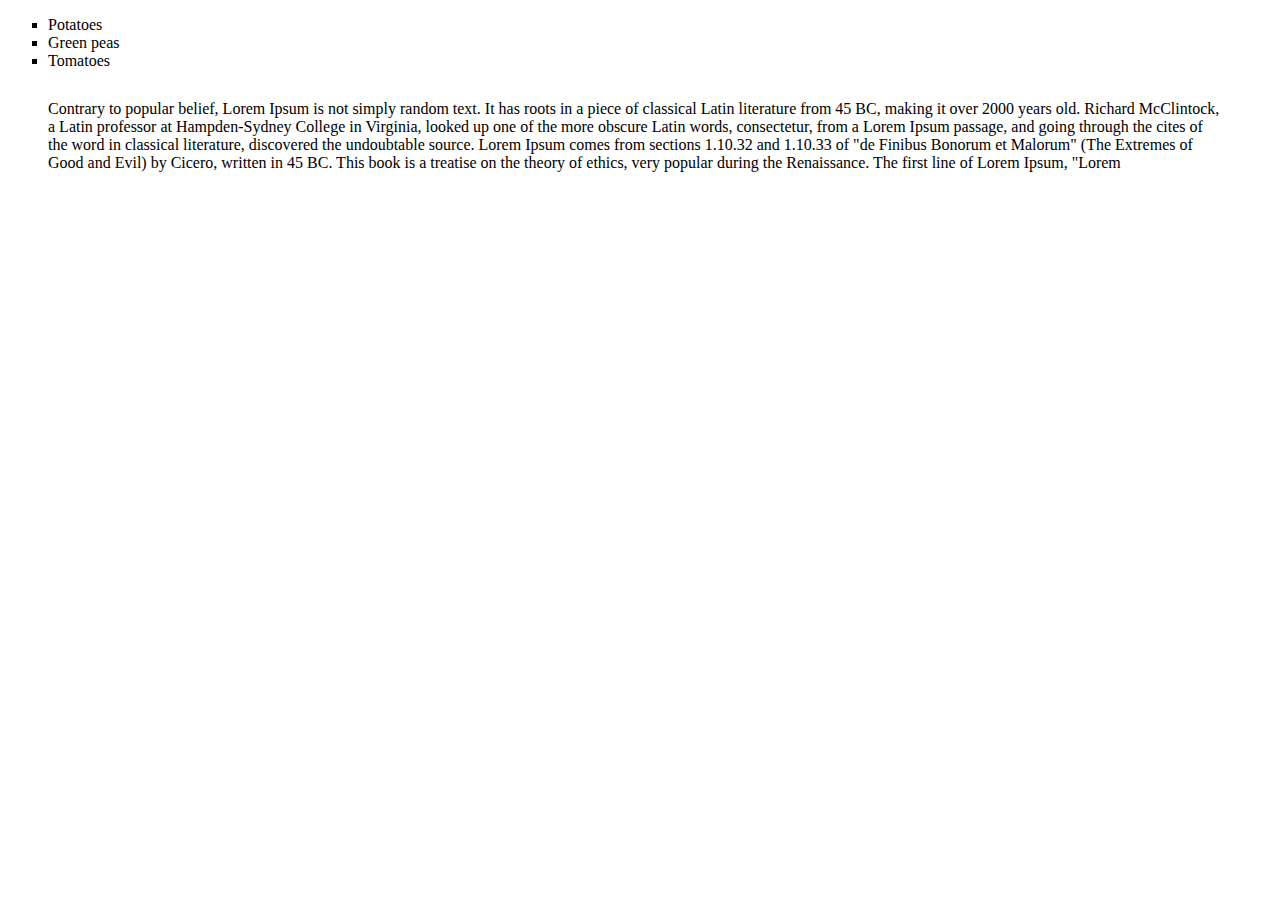
<file: practicals/prac9.html>
<!DOCTYPE html>
<html lang="en" dir="ltr">
  <head>
    <meta charset="utf-8">
    <title> Practical 9</title>
  </head>
  <body>
    <ol style="list-style-type:square; list-style-position:outside; list-style-image:none" >
      <li>Potatoes</li>
      <li> Green peas</li>
      <li> Tomatoes </li>
    </ol>
    <p style="margin-top:30px; margin-right:50px; margin-bottom:80px; margin-left:40px;">
     Contrary to popular belief, Lorem Ipsum is not simply random text. It has roots in a piece of classical Latin literature from 45 BC, making it over 2000 years old. Richard McClintock, a Latin professor at Hampden-Sydney College in Virginia, looked up one of the more obscure Latin words, consectetur, from a Lorem Ipsum passage, and going through the cites of the word in classical literature, discovered the undoubtable source. Lorem Ipsum comes from sections 1.10.32 and 1.10.33 of "de Finibus Bonorum et Malorum" (The Extremes of Good and Evil) by Cicero, written in 45 BC. This book is a treatise on the theory of ethics, very popular during the Renaissance. The first line of Lorem Ipsum, "Lorem
   </p>
  </body>
</html>
</file>
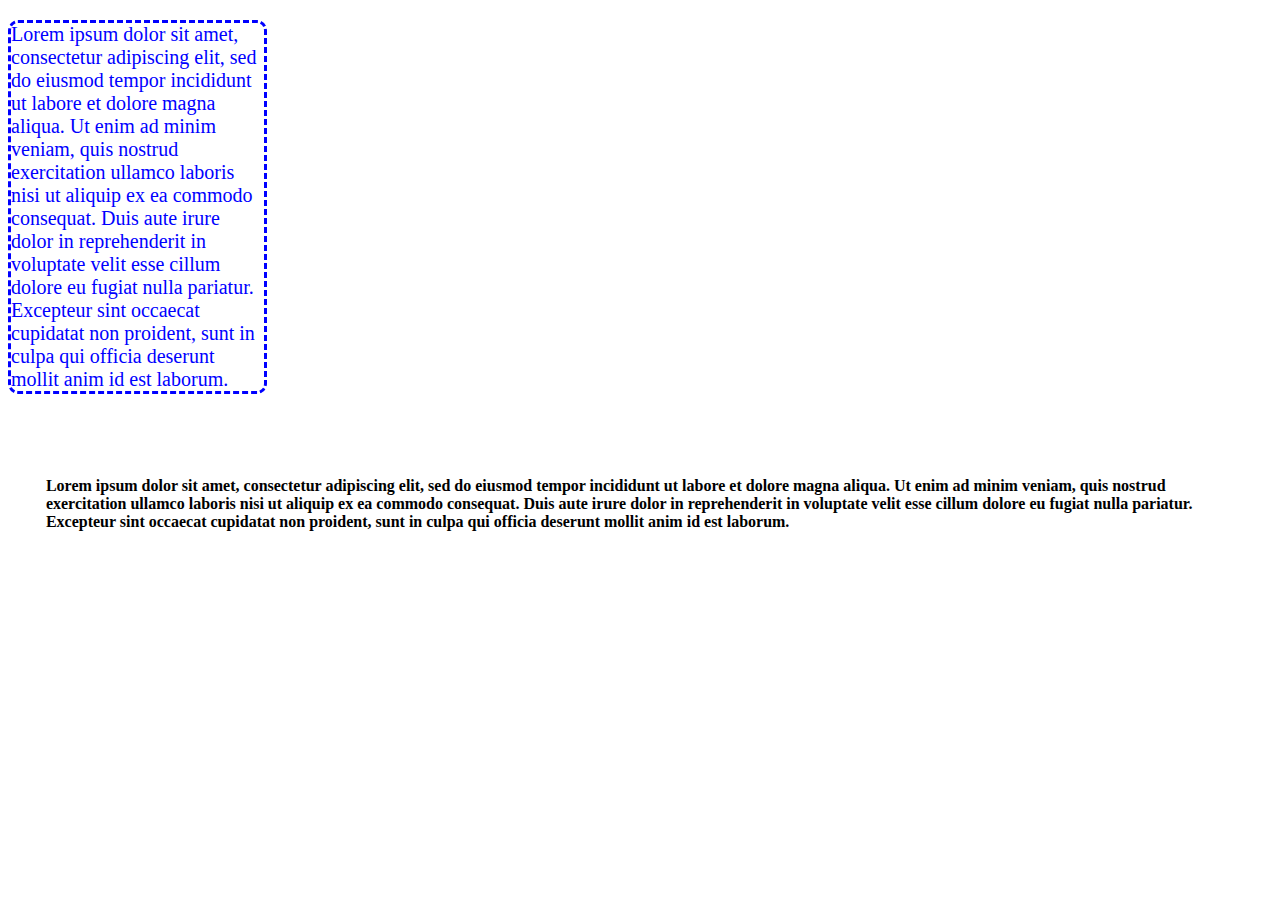
<file: practicals/practical10.html>
<!DOCTYPE html>
<html lang="en" dir="ltr">
  <head>
    <meta charset="utf-8">
    <title> Practical 10</title>
    <link rel="stylesheet" href="style.css">
  </head>
  <body>
     <p class="first">

Lorem ipsum dolor sit amet, consectetur adipiscing elit, sed do eiusmod tempor incididunt ut labore et dolore magna aliqua. Ut enim ad minim veniam, quis nostrud exercitation ullamco laboris nisi ut aliquip ex ea commodo consequat. Duis aute irure dolor in reprehenderit in voluptate velit esse cillum dolore eu fugiat nulla pariatur. Excepteur sint occaecat cupidatat non proident, sunt in culpa qui officia deserunt mollit anim id est laborum.

      </p>
      <p class="second">
        Lorem ipsum dolor sit amet, consectetur adipiscing elit, sed do eiusmod tempor incididunt ut labore et dolore magna aliqua. Ut enim ad minim veniam, quis nostrud exercitation ullamco laboris nisi ut aliquip ex ea commodo consequat. Duis aute irure dolor in reprehenderit in voluptate velit esse cillum dolore eu fugiat nulla pariatur. Excepteur sint occaecat cupidatat non proident, sunt in culpa qui officia deserunt mollit anim id est laborum.
      </p>
  </body>
</html>
</file>
<file: practicals/style.css>
.first
{
  width: 20%;
  border-color: blue;
  border-width: 3px;
  border-style: dashed;
  border-radius: 10px;
  color: blue;
  font-size: 20px;
  font-family: 'Montserrat';
}
.second
{
  padding: 5% 2% 10% 3%;
  font-weight: bolder;
  font-family: 'Montserrat';
}
</file>
